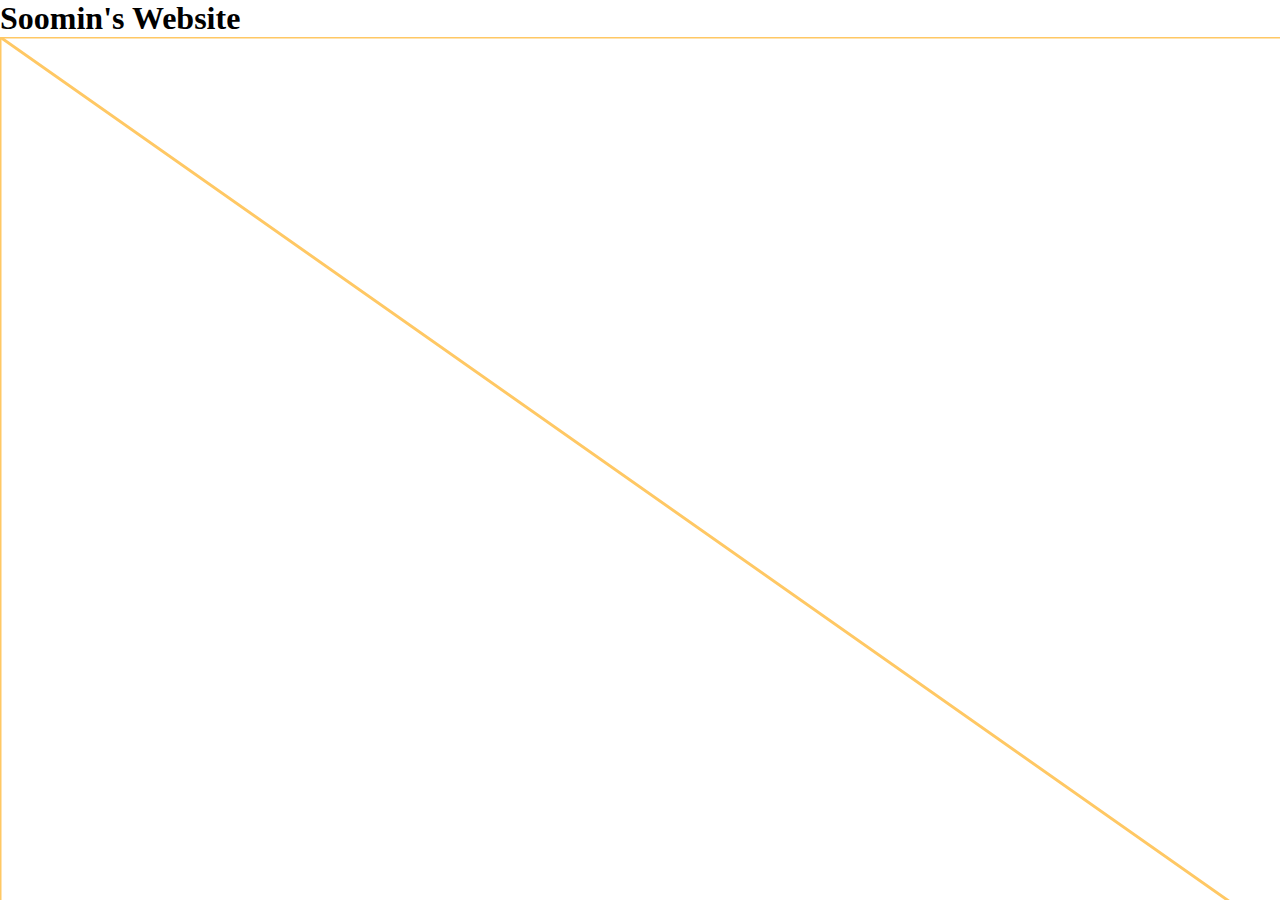
<file: docs/scratch/p5-setup/index.html>
<!DOCTYPE html>
<html lang="en">
<head>
    <meta charset="UTF-8">
    <meta http-equiv="X-UA-Compatible" content="IE=edge">
    <meta name="viewport" content="width=\, initial-scale=1.0">

    <script src="../../lib/p5.min.js"></script>
    <link rel="stylesheet" href="style.css">

    <title>P5.js Setup</title>
</head>
<body>
    <h1>Soomin's Website</h1>
    <div id="sketch-parent"></div>

    <script src="sketch.js"></script>
</body>
</html>
</file>
<file: docs/scratch/p5-setup/style.css>
* {
    margin: 0;
    padding: 0;
    box-sizing: border-box;
}

#sketch-parent {
    width: 100vw;
    height: 100vh;

    position: fixed;
}
</file>
